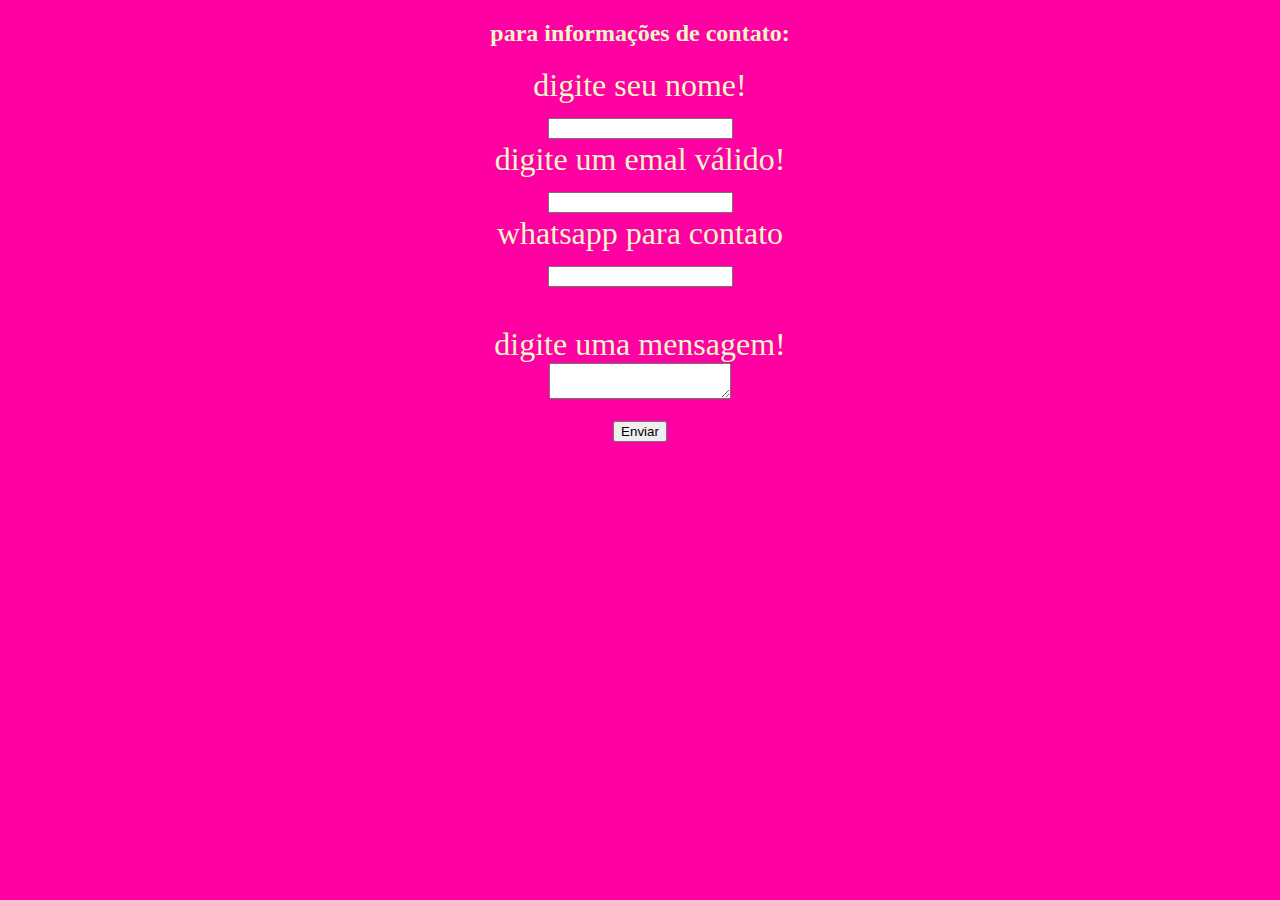
<file: contato.html>
<!DOCTYPE html>
<html lang="pt-br">
<head>
    <meta charset="UTF-8">
    <meta name="viewport" content="width=device-width, initial-scale=1.0">
    <title>Document</title>
    <link rel="stylesheet" href="css/index.css">
</head>
<body>
    <h2>Para Informações de Contato:</h2>
    <form>
        <div>
        <label>Digite Seu Nome!</label><br>
        <input type="text" name="nome" id="nome"><br>
        <label>Digite um emal válido!</label><br>
        <input type="email" name="email" id="email"><br>
        <label>Whatsapp para contato</label><br>
        <input type="number" name="numero" id="numero"><br>
        <br>
        <label>Digite uma mensagem!</label><br>
        <textarea></textarea> <br>
        <button type="submit">Enviar</button>
        </div>
    </form>
</body>
</html>
</file>
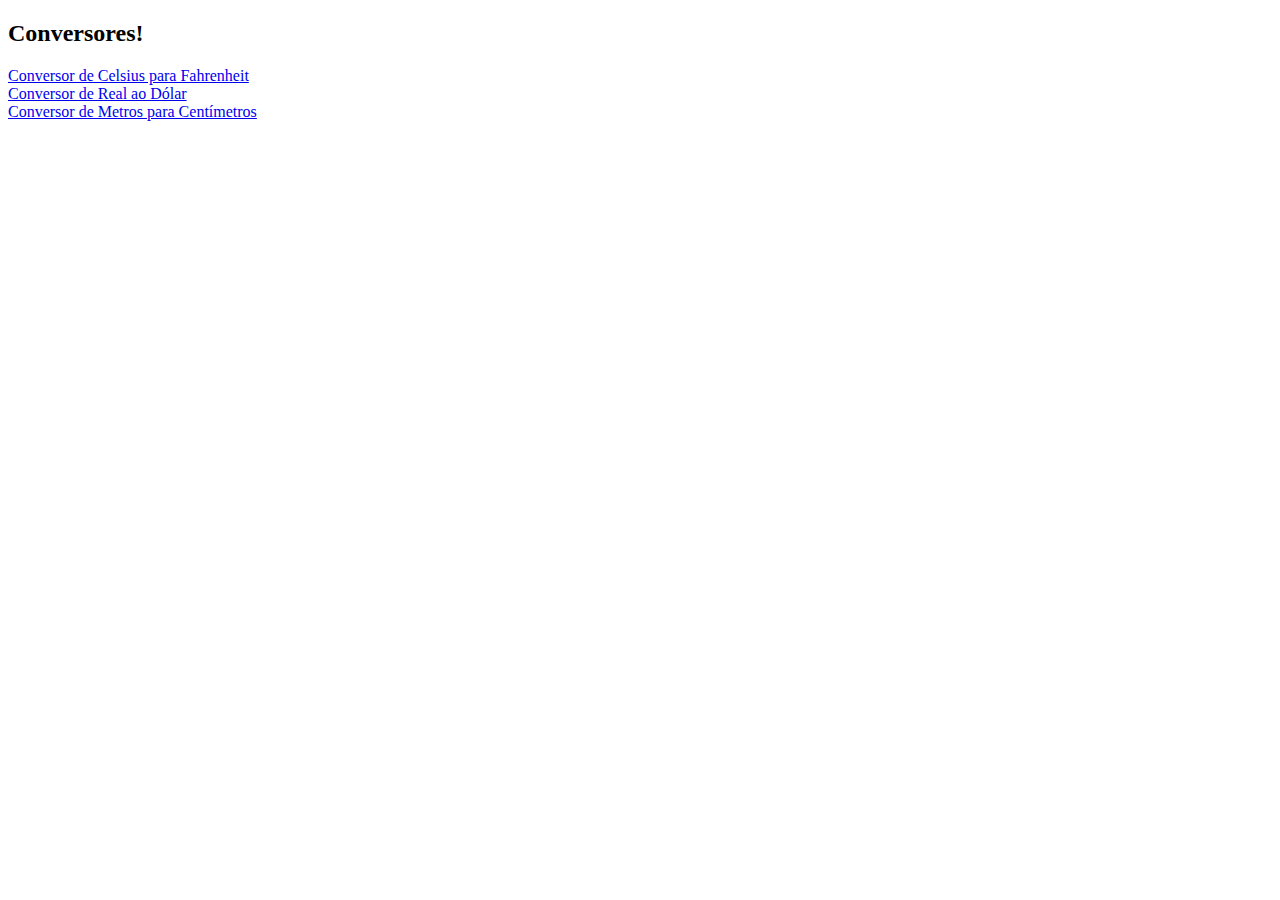
<file: conversores.html>
<!DOCTYPE html>
<html lang="en">
<head>
    <meta charset="UTF-8">
    <meta name="viewport" content="width=device-width, initial-scale=1.0">
    <title>Document</title>
</head>
<body>
    <h2>Conversores!</h2>
    <a href="indexco.html">Conversor de Celsius para Fahrenheit</a><br>
    <a href="indexco2.html">Conversor de Real ao Dólar</a><br>
    <a href="indexco3.html">Conversor de Metros para Centímetros</a><br>
</body>
</html>
</file>
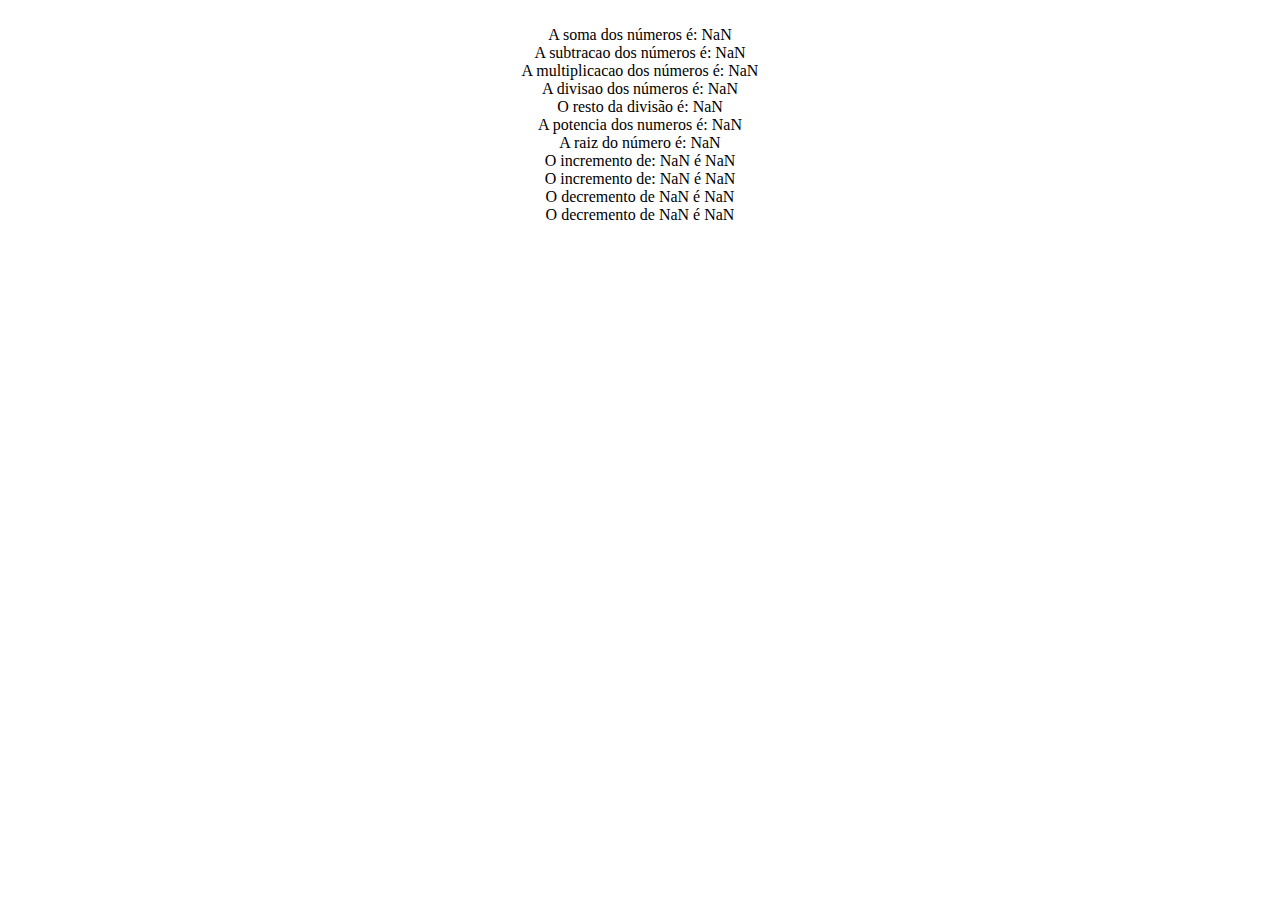
<file: indexc.html>
<!DOCTYPE html>
<html lang="pt-br">
<head>
    <meta charset="UTF-8">
    <meta name="viewport" content="width=device-width, initial-scale=1.0">
    <title>Document</title>
    <style>
        body {
            text-align: center;
        }
    </style>
</head>
<body>
    <script>
    // Entrada de dados e Armazenamnto
        let numero1 = parseInt(prompt( "Digite o 1° número"))
        let numero2 = parseInt(prompt( "Digite o 2° número"))


//Processamento de Dados
        let soma = numero1 + numero2
        let subtracao = numero1 - numero2
        let multiplicacao = numero1 * numero2
        let divisao = numero1 / numero2
        let resto = numero1 % numero2
        let potencia = numero1 ** numero2
        let raiz = numero1 ** (1/2)
        let incremento = numero1 + 1 //++numero1
        let incremento2 = numero2 + 1 //++numero2
        let decremento = numero1 - 1 //--numero1
        let decremento2 = numero2 - 1
//Saida de Dados
document.write("<br> A soma dos números é: " + soma) 
        document.write("<br> A subtracao dos números é: " + subtracao)
        document.write("<br> A multiplicacao dos números é: " + multiplicacao)
        document.write("<br> A divisao dos números é: " + divisao)
        document.write("<br> O resto da divisão é: " + resto)
        document.write("<br> A potencia dos numeros é: " + potencia)
        document.write("<br> A raiz do número é: " + raiz)
        document.write("<br> O incremento de: " + numero1 + " é " + incremento)
        document.write("<br> O incremento de: " + numero2 + " é " + incremento2)
        document.write("<br> O decremento de " + numero1 + " é " + decremento)
        document.write("<br> O decremento de " + numero2 + " é " + decremento2)
</script>
</body>
</html>
</file>
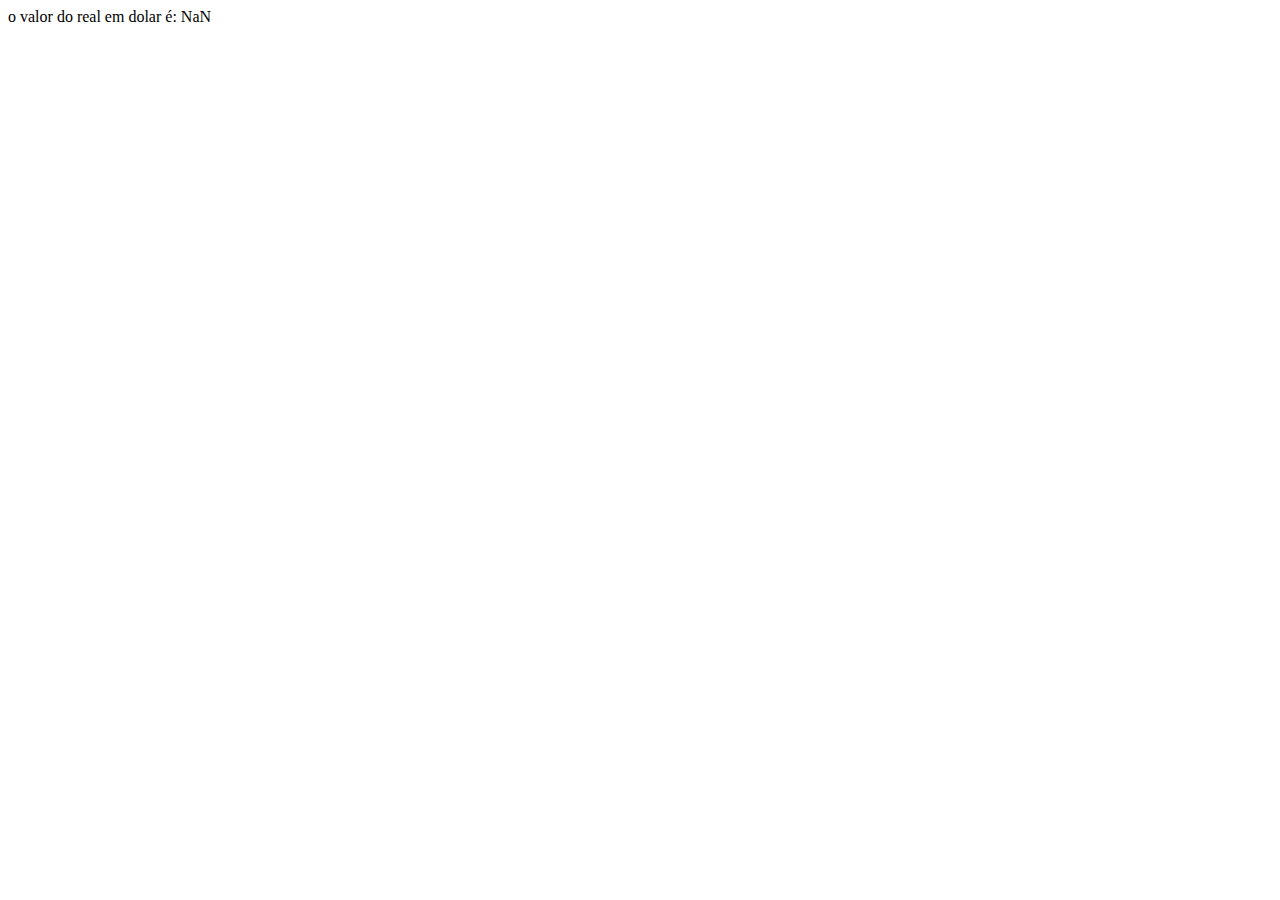
<file: indexco2.html>
<!DOCTYPE html>
<html lang="pt-br">
<head>
    <meta charset="UTF-8">
    <meta name="viewport" content="width=device-width, initial-scale=1.0">
    <title>Document</title>
</head>
<body>
    <script>
        let real = parseFloat(prompt("digite um numero"))

        //armazenamento de dados
        let dolar = real * 5.77

        // Saida de dados
        document.write("o valor do real em dolar é: " + dolar)
    </script>
</body>
</html>
</file>
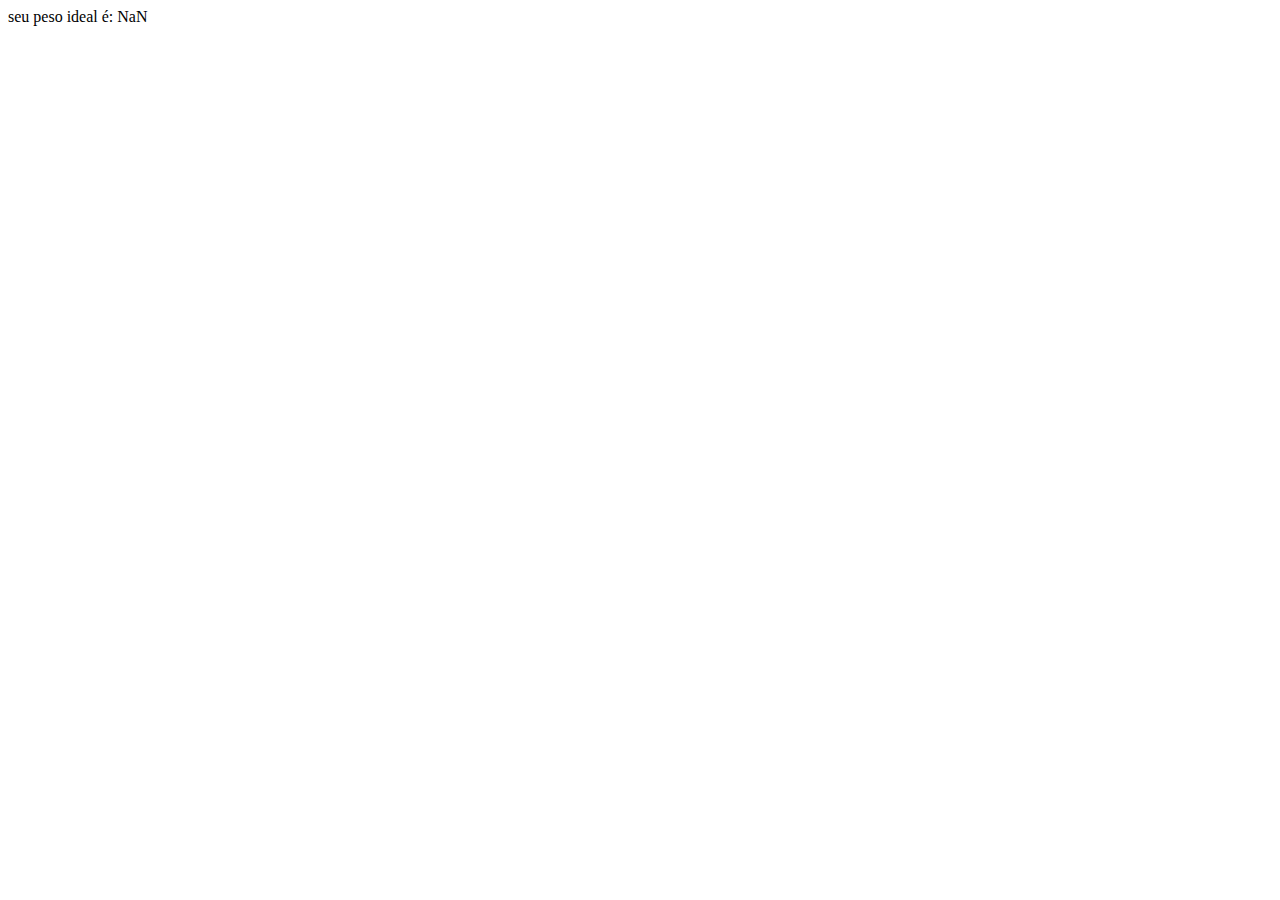
<file: indeximc.html>
<!DOCTYPE html>
<html lang="pt-br">
<head>
    <meta charset="UTF-8">
    <meta name="viewport" content="width=device-width, initial-scale=1.0">
    <title>Document</title>
</head>
<body>
    <script>
    let altura =parseFloat(prompt("digite sua altura"))
let sexo = prompt("digite seu sexo")


if (sexo == "masculino"){
  let masculino = (72.7 * altura) - 58
  document.write("seu peso ideal é: " + masculino)
} 
else {
  let feminino = (62.1 * altura) - 44.7
  document.write("seu peso ideal é: " + feminino)
}
</script>
</body>
</html>
</file>
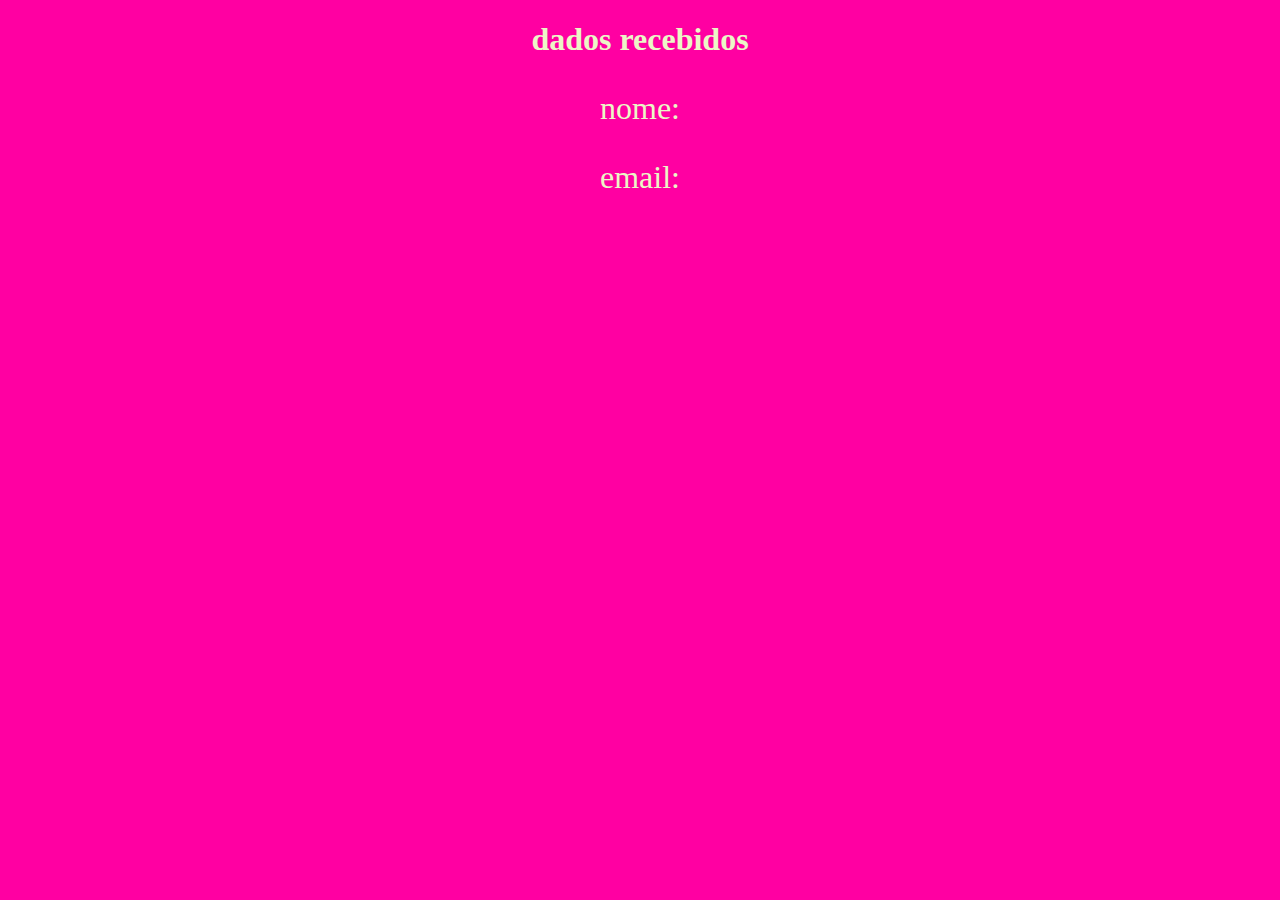
<file: respostas.html>
<!DOCTYPE html>
<html lang="pt-br">
<head>
    <meta charset="UTF-8">
    <meta name="viewport" content="width=device-width, initial-scale=1.0">
    <title>Dados Recebidos</title>
    <link rel="stylesheet" href="css/index.css">
    <script>
        window.onload = function(){
            const urlParams = new URLSearchParams(window.location.search);
            const name = urlParams.get('name');
            const email = urlParams.get('email');
            document.getElementById('name').textContent = name;
            document.getElementById('email').textContent = email;
        }
    </script>
</head>
<body>
    <h1>Dados Recebidos</h1>
    <p>Nome: <span id="name"></span></p>
    <p>Email: <span id="email"></span></p>
</body>
</html>
</file>
<file: css/index.css>
body {
    background-color: rgb(255, 0, 162);
    text-align: center;
    color: rgb(236, 247, 199);
    font-style: normal;
    text-transform: lowercase;
    
}
div{
    font-size: xx-large;
}
p{
    font-size:xx-large;
}
</file>
